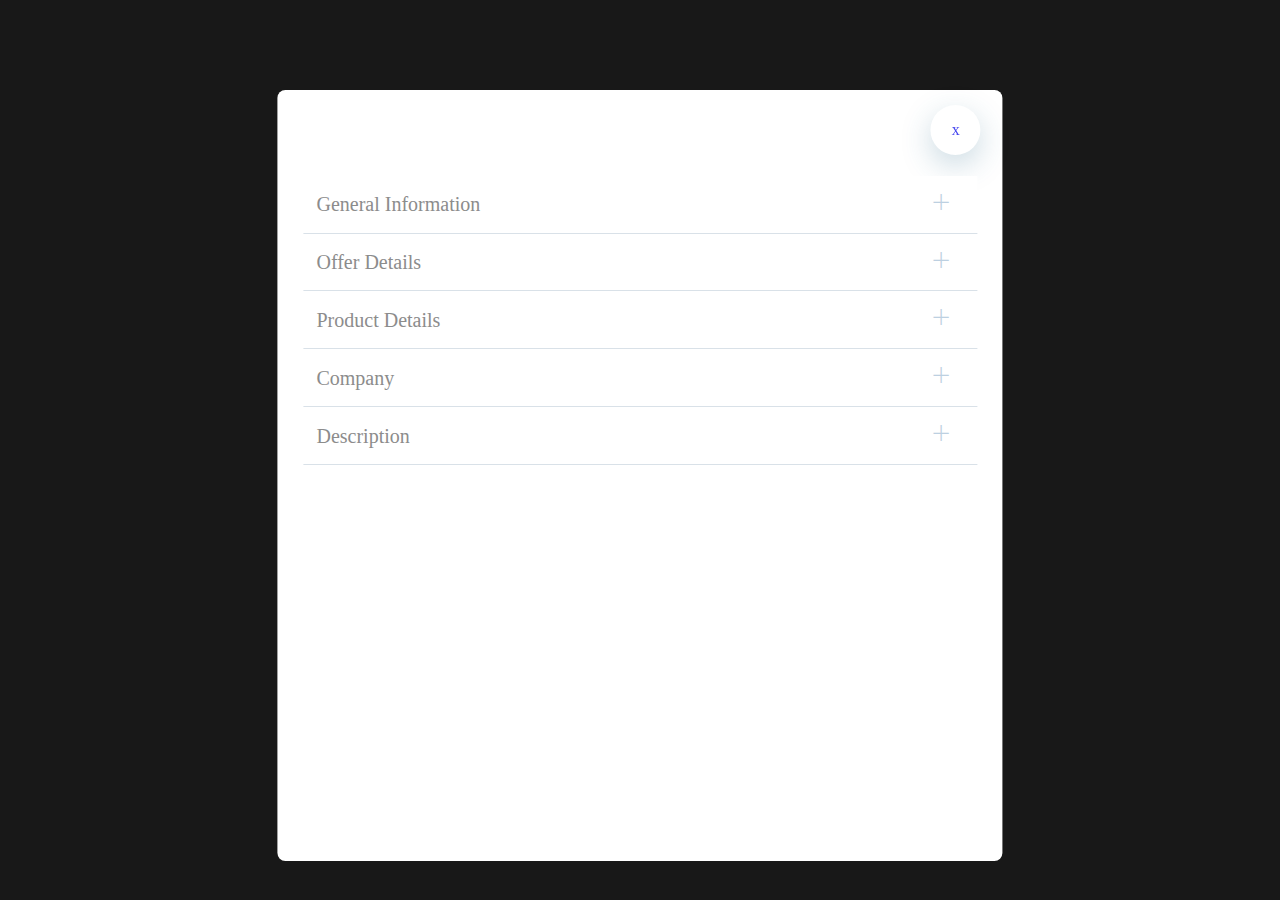
<file: offer.html>
<head>
    <link rel="stylesheet" href="./css/fonts.css">
    <link rel="stylesheet" href="./css/style.css">
    <link rel="stylesheet" href="./css/main.css">
    <link rel="stylesheet" href="./css/global.css">
    <link rel="stylesheet" href="./css/search.css">
    <link rel="stylesheet" href="./css/description.css">
    <link rel="stylesheet" href="css/slick.css">
    <link rel="stylesheet" href="css/slick-theme.css">
    <link rel="stylesheet" href="css/offer.css">

    <script src="https://ajax.googleapis.com/ajax/libs/jquery/3.2.0/jquery.min.js"></script>

</head>

<body>

    <div class="offer-overlay">
    </div>

    <div class="offer-container">
        <div class="close-btn">x</div>


        <div class="grid-cont">
            <div class="grid-box anim-3">
                <div class="box-head">General Information</div>
                <div class="box-text">
                
                    <div class="add-photos added-photo"></div>
                    <div class="add-photos">
                        <div class="add-photos-text">
                        +<br>
                        Add Photos
                        </div>

                    </div>
                    
                    
                </div>
            </div>

            <div class="grid-box anim-4">
                <div class="box-head">Offer Details</div>
                <div class="box-text">
                    <input class="offer-input" type="text" placeholder="Packgagin" />
                    <input class="offer-input" type="text" placeholder="20 ft Container" />
                    <input class="offer-input" type="text" placeholder="40 ft Container" />
                    <input class="offer-input" type="text" placeholder="Payment Terms" />
                    <input class="offer-input" type="text" placeholder="Shipped from the Country" />
                    <input class="offer-input" type="text" placeholder="Waranties" />
                    <input class="offer-input" type="text" placeholder="Delivery Time" />
                    <input class="offer-input" type="text" placeholder="Delivery Terms" />

                </div>
            </div>

            <div class="grid-box anim-5">
                <div class="box-head">Product Details</div>
                <div class="box-text">
                    <input class="offer-input" type="text" placeholder="Name of Brand" />
                    <input class="offer-input" type="text" placeholder="Made in Country" />
                    <input class="offer-input" type="text" placeholder="Size" />
                    <input class="offer-input" type="text" placeholder="Dimensions" />
                    <input class="offer-input" type="text" placeholder="Weight" />
                    <input class="offer-input" type="text" placeholder="Waranties" />
                    <input class="offer-input" type="text" placeholder="Model Number" />
                </div>
            </div>

            <div class="grid-box anim-6">
                <div class="box-head">Company</div>
                <div class="box-text">
                    <input class="offer-input" type="text" placeholder="Company Name" />
                    <input class="offer-input" type="text" placeholder="Company Webpage" />
                    <input class="offer-input" type="text" placeholder="Company Recognation" />
                    <input class="offer-input" type="text" placeholder="Company Membership" />
                    <input class="offer-input" type="text" placeholder="Number of Employees" />
                    <input class="offer-input" type="text" placeholder="Capacity of Company" />
                </div>
            </div>

            <div class="grid-box anim-7">
                <div class="box-head">Description</div>
                <div class="box-text">
                        <input class="offer-big-input" type="text" placeholder="write your description" />
                </div>
            </div>
        </div>


    </div>


    <script>
        $('.box-head').on('click', function () {
            var ss = $(this).parent();
            if (ss.hasClass('active-box')) {
                ss.find('.box-text').slideToggle('fast').parent().removeClass('active-box');
            }
            else {

                $('.grid-cont').find('.active-box').find('.box-text').slideToggle('fast').parent().removeClass('active-box');
                ss.find('.box-text').slideToggle('fast').parent().addClass('active-box');
            }
        });
    </script>

</body>
</file>
<file: css/fonts.css>
@font-face {
    font-family: 'montserrat-extra-light';
    src: url('../fonts/montserrat-extralight/Montserrat-ExtraLight.ttf'); /* IE9 Compat Modes */
    src: url('../fonts/montserrat-extralight/Montserrat-ExtraLight.eot?#iefix') format('embedded-opentype'), /* IE6-IE8 */
    url('../fonts/montserrat-extralight/Montserrat-ExtraLight.woff') format('woff'), /* Pretty Modern Browsers */
    url('../fonts/montserrat-extralight/Montserrat-ExtraLight.ttf')  format('truetype'), /* Safari, Android, iOS */
    url('../fonts/montserrat-extralight/Montserrat-ExtraLight.svg#svgFontName') format('svg'); /* Legacy iOS */
}


@font-face {
    font-family: 'montserrat-semi-bold';
    src: url('../fonts/montserrat-semibold/Montserrat-SemiBold.ttf'); /* IE9 Compat Modes */
    src: url('../fonts/montserrat-semibold/Montserrat-SemiBold.eot?#iefix') format('embedded-opentype'), /* IE6-IE8 */
    url('../fonts/montserrat-semibold/Montserrat-SemiBold.woff') format('woff'), /* Pretty Modern Browsers */
    url('../fonts/montserrat-semibold/Montserrat-SemiBold.ttf')  format('truetype'), /* Safari, Android, iOS */
    url('../fonts/montserrat-semibold/Montserrat-SemiBold.svg#svgFontName') format('svg'); /* Legacy iOS */
}






.montserrat-extra-light{
    font-family: montserrat-extra-light, serif;
    -webkit-font-smoothing: antialiased;
}

.montserrat-semi-bold{
    font-family: montserrat-semi-bold, serif;
    -webkit-font-smoothing: antialiased;
}
</file>
<file: css/style.css>
.header-container {
    height: 80vh;
    position: relative;
    width: 100%;
    top: 0;
}

.person-list-middle {
    position: relative;
    width: 100%;
    top: 0;
    max-width: 100%;
    margin: 0 auto;
}

.header {
<<<<<<< HEAD
    width: 80%;
    padding: 0 10%;
=======
    width: 100%;
    /* padding: 0 10%; */
>>>>>>> 746712ec2a671ca925fca40f99763d508320420c
    position: absolute;
    z-index: 15;
    height: 100px;
    line-height: 100px;
    /* max-width: 100%; */
    left: 50%;
    transform: translateX(-50%);
}

.header-left-wrap {
    display: inline-block;
}

.header-right-wrap {
    display: inline-block;
}

.header-container-text {
    width: 518px;
    margin: 0 auto;
    position: relative;
    top: 31%;
    text-align: center;
    line-height: 65px;
    text-transform: uppercase;
    font-size: 6vh;
}

.header-container-search {
    width: calc(53% - 40px);
    display: inline-block;
    height: 80px;
    line-height: 80px;
    border-radius: 50px;
    padding-left: 40px;
    left: 50%;
    transform: translateX(-50%);
    position: relative;
    top: 30vh;
}



.header-explore-more span {
    display: block;
    line-height: 20px;
}

.header-explore-more {
    display: inline-block;
    margin-left: 40px;
    border-left: 1px solid white;
    padding-left: 20px;
    position: relative;
    top: 10px;
}

.explore-more-arrow {
    display: inline-block;
    margin-left: 20px;
}

.header-right-wrap {
    position: absolute;
    right: 10%;
    top: 50%;
    transform: translateY(-50%);
    text-transform: uppercase;
    width: 690px;
}

.header-sign-in {
    display: inline-block;
    border: 1px solid white;
    border-radius: 50px;
    padding: 0 17%;
    height: 50px;
    line-height: 50px;
    text-align: center;
}

.header-right-wrap span {
    margin-right: 4%;
}

.header-categories{
    text-transform: uppercase;
}

.search-container-btn {
    display: inline-block;
    position: absolute;
    right: 5%;
    top: 50%;
    transform: translateY(-50%);
    padding: 8px 50px;
    border-radius: 50px;
    text-transform: uppercase;
}

.search-container-btn:after{
    content: '';
    position: absolute;
    height: 110%;
    width: 1px;
    background-color: #ebebeb;
    right: 140%;
    top: 0;
}

.person-list-middle-wrap {
    position: relative;
    width: 79.9%;
    max-width: 100%;
    margin: 0 auto;
    border-radius: 5px;
    top: -40px;
}

.daily-offer {
    display: inline-block;
    position: relative;
}

.daily-offer-text {
    width: 54%;
    margin-left: 5%;
    overflow: hidden;
    display: -webkit-inline-box;
    -webkit-line-clamp: 2;
    -webkit-box-orient: vertical;
}

.daily-offer-price {
    display: inline-block;
    position: relative;
    margin-left: 28.5%;
    top: -25px;
}

.daily-offers {
    height: 29vh;
    min-height: 240px;
    padding: 0 5%;
    border-radius: 5px;
    -webkit-box-shadow: 0px 0px 11px 2px rgba(0,0,0,0.1);
    -moz-box-shadow: 0px 0px 11px 2px rgba(0,0,0,0.1);
    box-shadow: 0px 0px 11px 2px rgba(0,0,0,0.1);
}


.daily-offers-title {
    padding: 30px 50px;
}

.daily-offer img {
    display: inline-block !important;
    border: 1px solid #f5f5f5;
    border-radius: 5px;
    padding: 10px;
}


.slick-dots {
    top: -60px !important;
    text-align: right !important;
    bottom: auto !important;
}

.daily-offer:after{
    content: '';
    position: absolute;
    height: 100%;
    width: 1px;
    background-color: #ebebeb;
    right: 12%;
    top: -10%;
    overflow: visible;
    z-index: 15;
}

.special-offers {
    margin-top: 100px;
    position: relative;
}


.special-offers-title {
    text-align: center;
    margin-bottom: 20px;
}

.orange-line {
    width: 4%;
    height: 3px;
    border: none;
    top: -10px;
    position: relative;
    text-align: center;
    left: -10px;
}

.grey-line{
    background-color: #e1e1e1;
    border: none;
    height: 1px;
}


.special-offer {
    width: calc(32% - 70px);
    display: inline-block;
    /* height: calc(58vh - 70px); */
    padding: 35px;
    border-radius: 5px;
    margin-right: 20px;
}

.special-offer-time-left {
    margin-bottom: 10px;
}

.author-profile-icon {
    width: 60px;
    height: 60px;
    border-radius: 50px;
    display: inline-block !important;
}


.author-name-position {
    display: inline-block;
    position: relative;
    top: 15px;
    margin-left: 15px;
    overflow: hidden;
    /* display: -webkit-box; */
    -webkit-line-clamp: 1;
    -webkit-box-orient: vertical;
    width: 60%;
}

span.full-name {
    display: block;
}

span.working-position {
    display: block;
    overflow: hidden;
    display: -webkit-box;
    -webkit-line-clamp: 1;
    -webkit-box-orient: vertical;
}

img.more-btn {
    position: absolute;
    right: 0;
    top: 50%;
    transform: translateY(-50%);
}

.special-offer-author {
    position: relative;
}

.special-offer-tags {
    margin-top: 18px;
}

.special-offer-tags span {
    padding: 5px 10px;
    border-radius: 50px;
    text-align: center;
}

.offer-img {
    width: 130px;
    height: 10vh !important;
    background-repeat: no-repeat;
    background-position: center center;
    border-radius: 10px;
    /* background-size: cover; */
    margin-right: 5px;
}

.special-offer-images {
    margin-top: 30px;
}

.special-offer-text {
    margin-top: 20px;
}

.special-offer-images .slick-dots {
    bottom: -40px !important;
    top: auto !important;
    text-align: left !important;
}


.special-offer-images .slick-dots li {
    margin: 0 0 !important;
}

.special-offer-mini-info div {
    display: inline-block;
    position: relative;
}

.special-offer-mini-info div span {
    display: block;
}

.special-offer-mini-info {
    position: relative;
    margin-top: 20px;
    display: flex;
    justify-content: space-between;
}

.special-offer-line {
    border: none;
    background: grey;
    height: 1px;
    margin-top: 58px;
}


.special-offer-list > .slick-dots {
    top: auto !important;
    bottom: -90px !important;
    text-align: center !important;
    background-color: white;
    border-radius: 5px;
    height: 60px;
    line-height: 60px;
}

.technology {
    margin-top: 150px;
}

.technology-title {
    text-align: center;
    margin-bottom: 20px;
}

.technology-item {
    width: calc(24%);
    display: inline-block;
    /*padding: 30px;*/
    border-radius: 10px;
    margin-right: 1%;
}

.technology-item .special-offer-author {
    top: 48%;
    position: relative;
    width: 85%;
    margin: 0 auto;
}

.technology-offer-text {
    /* margin-top: 20px; */
}

.technology-offer-top {
    height: 24vh;
    border-radius: 10px 10px 0 0;
}

.technology-offer-info {
    padding: 30px;
    border-radius: 0 0 10px 10px;
}

.technology-item .special-offer-line {
    margin-top: 20px;
}


.technology-offer-mini-info div {
    display: inline-block;
}

.technology-offer-mini-info span {
    display: block;
}

.technology-offer-mini-info {
    display: flex;
    justify-content: space-between;
}

.bottom-technology div {
    /* margin-bottom: 10px; */
    margin-top: 10px;
}


.special-offer-line{
    background-color: #eaeaea;
}


.technology-item:last-child {
    margin-right: 0;
}

.architecture {
    margin-top: 80px;
}

.load-more {
    margin-top: 70px;
    margin-bottom: 100px;
    border: 1px solid;
    display: inline-block;
    padding: 10px 70px;
    border-radius: 50px;
    position: relative;
    left: 50%;
    transform: translateX(-50%);
}

.footer-menu {
    width: 30%;
    display: flex;
    justify-content: space-between;
    position: absolute;
    line-height: 120px;
}

.footer-top {
    height: 120px;
    /* border-bottom: 1px solid #ebebeb; */
    max-width: 100%;
    width: 1530px;
    margin: 0 auto;
    /* padding: 0 10%; */
    position: relative;
}

.footer {width: 100%;position: relative;}

.footer-bottom {
    position: relative;
    /* padding: 0 10%; */
    height: 90px;
    line-height: 90px;
    width: 1530px;
    margin: 0 auto;
}

.all-rights-reserved {
    display: inline-block;
    position: absolute;
    right: 0;
}

.footer-contact {
    position: absolute;
    right: 0;
    display: flex;
    justify-content: space-between;
    width: 35%;
    /* line-height: 120px; */
    top: 50%;
    transform: translateY(-50%);
}

.join-us-btn {
    /* line-height: 20px; */
    padding: 10px 20px;
    border-radius: 3px;
}

.footer-contact span {
    position: relative;
}

.type-your-email {
    position: relative;
}

.sign-in-register .header-sign-in {
    border: 1px solid #4545ef;
}

.login-register-middle {
    position: relative;
    top: 150px;
    width: 1530px;
    max-width: 100%;
    margin: 0 auto;
    margin-bottom: 200px;
}

.login-register-left {
    width: 24%;
    left: 10%;
    position: relative;
    display: inline-block;
    height: 490px;
    padding: 10vh 8%;
    border-radius: 5px;
    -webkit-box-shadow: 0px 0px 11px 2px rgba(0,0,0,0.1);
    -moz-box-shadow: 0px 0px 11px 2px rgba(0,0,0,0.1);
    box-shadow: 0px 0px 11px 2px rgba(0,0,0,0.1);
    z-index: 15;
}


.input {
    width: 94%;
    position: relative;
    /* top: 0; */
    border: 1px solid #eef0f7;
    resize: none;
    height: 45px;
    line-height: 45px !important;
    padding: 0 0 0 22px;
    z-index: 8;
    border-radius: 4px;
    margin-top: 10px;
    /* width: 230px; */
}

a.login {
    display: block;
    padding: 10px 0;
    border-radius: 50px;
    text-align: center;
    text-decoration: none;
    margin-top: 20px;
    width: 100%;
}

.forgot-password {
    text-align: center;
    margin-top: 20px;
}

.between-line {
    width: 100%;
    border-bottom: 1px solid;
    text-align: center;
    position: relative;
    margin-top: 30px;
}

.sign-in-socials {
    position: relative;
    margin-top: 40px;
}

.login-with-fb {
    padding: 11px 20px;
    border-radius: 50px;
}

.login-with-gmail {
    padding: 10px 20px;
    border-radius: 50px;
    border: 1px solid grey;
    margin-top: 20px;
}

.login-with-fb span {
    margin-left: 51px;
}

.login-with-gmail span {
    margin-left: 30px;
}


.sign-in-register .header {
    width: 100%;
}

.sign-in-register .header-left-wrap {
    margin-left: 10%;
}

.sign-in-register .header-right-wrap {
    margin-right: 10%;
    width: 36%;
}

.between-line span {
    border: 1px solid #b2b2b2;
    border-radius: 50px;
    padding: 1px 2px;
    text-align: center;
    background-color: white;
    top: 0;
    position: absolute;
    transform: translate(-50%, -50%);
}

.login-register-right {
    position: absolute;
    right: 10%;
    top: 50%;
    transform: translateY(-50%);
    width: 24%;
    height: 290px;
    padding:  10vh 8%;
    border-radius: 5px;
    text-align: center;
}

.login-title-1 {
    margin-bottom: 20px;
}

.login-title-2 {
    margin-bottom: 20px;
}

.login-title-3 {
    margin-bottom: 20px;
}

.create-account-btn {
    margin-top: 3vh;
    border: 1px solid;
    border-radius: 50px;
    padding: 10px 95px;
    display: inline-block;
}

.sign-in-form{
    margin-top: 2vh;
}


.password-recovery .login-register-left{
    height: 290px;
    padding: 20vh 8%;
}


.password-recovered-text span:first-child {
    display: block;
}

.password-recovered-text {
    text-align: center;
    margin-top: 40px;
}

.password-recovered-img {
    position: relative;
    left: 50%;
    transform: translateX(-50%);
}

input:focus {
    border: 1px solid #4373ff;
    color: #4373ff;
}

input:invalid:not(:focus):not(:placeholder-shown){
    border: 1px solid #fe3d33;
    color: #fe3d33;
}


.register-page .login-register-left {
    position: relative;
    left: 90%;
    transform: translateX(-200%);
}

.register-page .login-register-right {
    position: relative;
    left: 11%;
    right: auto;
    transform: translateY(-15%);
    display: inline-block;
}

.register-page .login {
    border-radius: 5px;
    padding: 13px 0;
    margin-top: 20px;
}

.accept-terms{
    width: calc(63% + 22px);
    position: relative;
    left: 0;
    display: inline-block;
    margin-top: 12px;
}


label {
    display: inline-block;
    vertical-align: middle;
}


input#accept-terms-checkbox {
    width: 15px;
    height: 15px;
}


.chat-middle {
    width: 1530px;
    max-width: 100%;
    position: relative;
    margin: 0 auto;
    top: 120px;
    margin-bottom: 150px;
}

.chat-middle-left {
    width: calc(23% - 100px);
    padding: 50px;
    display: inline-block;
    position: absolute;
    border-radius: 10px;
    overflow: hidden;
}


.chat-person-settings {
    margin-top: 40px;
}

.chat-person-setting {
    margin-top: 10px;
    position: relative;
}

.chat-person-setting span {
    margin-left: 20px;
}

.unread-messages {
    display: inline-block;
    position: absolute;
    right: 0;
    border-radius: 50px;
    padding: 1px 5px;
}

.chat-person-other-stuff {
    margin-top: 40px;
}

.other-stuff {
    margin-top: 20px;
    position: relative;
}

.other-stuff img {
    position: absolute;
    right: 0;
}

.chat-middle-right {
    width: 75%;
    position: relative;
    top: 0;
    left: 100%;
    transform: translateX(-100%);
    display: inline-block;
    border-radius: 10px;
}

.chat-person-detailed-info {
    width: calc(42% - 100px);
    display: inline-block;
    padding: 50px;
    position: relative;
    -webkit-box-shadow: 0px 0px 11px 2px rgba(0,0,0,0.1);
    -moz-box-shadow: 0px 0px 11px 2px rgba(0,0,0,0.1);
    box-shadow: 0px 0px 11px 2px rgba(0,0,0,0.1);
    border-radius: 10px 0 0 10px;
}

.chat-middle .special-offer-mini-info {
    display: block;
    justify-content: initial;
}


.chat-middle .special-offer-mini-info div {
    display: block;
    position: relative;
    margin-bottom: 20px;
}

.person-chat {
    width: calc(57% - 100px);
    position: absolute;
    right: 0;
    top: 0;
    padding: 50px;
}

.chat-message {
    margin-top: 15px;
}

.one-message {
    margin-bottom: 35px;
}


.type-message {
    width: calc(57% - 32px);
    position: absolute;
    right: 0;
    bottom: 0;
    padding: 20px;
    -webkit-box-shadow: 0px 0px 11px 2px rgba(0,0,0,0.1);
    -moz-box-shadow: 0px 0px 11px 2px rgba(0,0,0,0.1);
    box-shadow: 0px 0px 11px 2px rgba(0,0,0,0.1);
    border-radius: 0 0 10px 0;
}

.message-and-other-stuff div {
    display: inline-block;
}

.message-and-other-stuff {
    display: inline-block;
    position: absolute;
    right: 0;
    top: 50%;
    transform: translateY(-50%);
}

.type-message-top {
    position: relative;
}


.type-message-bottom input {
    border: none;
    width: 72%;
    margin-right: 30px;
}

.type-message-bottom {
    border-top: 1px solid #eef0f7;
    margin-top: 10px;
    padding-top: 15px;
}

.type-message-bottom img {
    position: relative;
    margin-right: 13px;
}

.chat-person-timeline {
    position: absolute;
    top: 0;
    width: 100%;
    height: 70px;
    line-height: 70px;
    display: flex;
    justify-content: space-around;
    -webkit-border-radius: 10px;
    -moz-border-radius: 10px;
    border-radius: 10px;
}


.chat-person-messages-right {
    margin-top: 90px;
    position: relative;
}
<<<<<<< HEAD


.chat-person-timeline .active {
    color: #4545ef;
    border-bottom: 2px solid;
    font-family: montserrat-semi-bold, serif;
}

.chat-drop-down {
    position: relative;
    width: 100%;
}

.chat-drop-down select#option {
    width: 100%;
    height: 40px;
    line-height: 40px;
    margin-top: 40px;
    margin-bottom: 40px;
}


.chat-conversation-list .special-offer-author {
    margin: 10px 0;
}


.chat-conversation-list {
    height: 48vh;
    position: relative;
    overflow: scroll;
    padding-right: 15px;
}

=======
>>>>>>> 746712ec2a671ca925fca40f99763d508320420c

.chat-person-setting.active span {
    color: #4545ef;
    font-family: montserrat-semi-bold, serif;
}

.chat-person-timeline .active {
    color: #4545ef;
    border-bottom: 2px solid;
    font-family: montserrat-semi-bold, serif;
}

<<<<<<< HEAD
=======
.chat-drop-down {
    position: relative;
    width: 100%;
}

.chat-drop-down select#option {
    width: 100%;
    height: 40px;
    line-height: 40px;
    margin-top: 40px;
    margin-bottom: 40px;
}


.chat-conversation-list .special-offer-author {
    margin: 10px 0;
}


.chat-conversation-list {
    height: 48vh;
    position: relative;
    overflow: scroll;
    padding-right: 15px;
}


.chat-person-setting.active span {
    color: #4545ef;
    font-family: montserrat-semi-bold, serif;
}


>>>>>>> 746712ec2a671ca925fca40f99763d508320420c
.chat-person-setting.active:after {
    /* border-left: 2px solid; */
    position: absolute;
    content: '';
    height: 150%;
    background-color: blue;
    width: 4px;
    left: -50px;
    top: 50%;
    transform: translateY(-50%);
}
<<<<<<< HEAD
=======

.header-wrap {
    max-width: 1530px;
    margin: 0 auto;
}

.footer:after {
    position: absolute;
    content: '';
    background-color: #ebebeb;
    height: 1px;
    width: 100%;
    top: 120px;
}
>>>>>>> 746712ec2a671ca925fca40f99763d508320420c


.person-page-wrap {
    width: 1530px;
    max-width: 100%;
    margin: 0 auto;
    position: relative;
    top: 130px;
    margin-bottom: 200px;
}

.person-page-left {
    width: calc(23% - 100px);
    padding: 50px;
    display: inline-block;
    border-radius: 10px;
    position: absolute;
}

.essential {
    position: relative;
    margin: 20px 0;
}

.business-numbers {
    display: inline-block;
    position: absolute;
    right: 0;
    padding: 1px 8px;
    border-radius: 15px;
    border: 1px solid;
}

.essentials-list {
    margin-top: 40px;
}

.offers-list {
    margin-top: 40px;
}

.needs-list {
    margin-top: 40px;
}


.person-page-middle {
    width: 49%;
    display: inline-block;
    position: relative;
    margin-left: 25%;
    margin-right: 2%;
}

.i-offer-plus img {
    width: 16px;
    line-height: 50px;
}

.i-offer-plus {
    display: inline-block;
    height: 50px;
    width: 50px;
    border-radius: 50px;
    text-align: center;
    line-height: 50px;
    position: relative;
    top: 50%;
    transform: translateY(-50%);
    -webkit-box-shadow: 0px 0px 24px 10px rgba(0,0,0,0.1);
    -moz-box-shadow: 0px 0px 24px 10px rgba(0,0,0,0.1);
    box-shadow: 0px 0px 24px 10px rgba(0,0,0,0.1);
    cursor: pointer;
}

.person-page-i-offer {
    height: 100px;
    line-height: 100px;
    display: flex;
    justify-content: space-between;
    border-radius: 10px;
    padding: 0 10%;
}

.person-page-i-offer span {
    position: relative;
    top: 50%;
    line-height: 100px;
    transform: translateY(-50%);
}

.special-offer-time-left img {
    display: inline-block !important;
}

.person-list-friend {
    position: relative;
}

.person-list-friend .special-offer {
    width: calc(100% - 200px);
    margin-top: 30px;
    padding: 35px 100px;
    border-radius: 10px;
}

.person-list-friend .offer-img {
    background-size: contain;
    background-position: left center;
}

.person-page-sponsored-ads {
    height: 130px;
    line-height: 130px;
    position: relative;
}

.person-page-sponsored-ads span:last-child {
    padding: 2px 15px;
    border-radius: 50px;
    position: absolute;
    right: 0;
    top: 50%;
    transform: translateY(-50%);
}

.person-list-friend .special-offer-time-left {
    display: inline-block;
    /*margin-bottom: 30px;*/
    position: absolute;
    right: 20px;
    top: 50%;
    transform: translateY(-50%);
}



.person-page-sponsored-profiles {
    position: relative;
    display: flex;
    justify-content: space-between;
}

.person-page-sponsored-profiles .technology-item {
    width: 48%;
}

.person-page-right {
    position: absolute;
    display: inline-block;
    width: 23%;
}

.person-page-popular {
    height: 50px;
    line-height: 50px;
}

.person-page-right-info {
    position: relative;
}

.person-page-right-info .technology-item {
    width: 100%;
}

.person-page-suggested-people {
    padding: 40px;
    position: relative;
    margin-top: 30px;
    border-radius: 10px;
}


.person-page-suggested-people svg.more-btn {
    width: 17px;
    border: 1px solid #cdcfd1;
    border-radius: 50px;
    padding: 2px;
    cursor: pointer;
}


.suggested-people-title img.more-btn {
    border: none;
    width: 4px;
    top: 40px;
    right: 40px;
    transform: translateY(0);
}

.person-page-suggested-people .special-offer-author {
    margin-top: 20px;
}

.person-page-suggested-people line {
    stroke: #cdcfd1 !important;
}



.person-page-middle .chat-person-timeline {
    position: relative;
    margin-bottom: 30px;
}

.company-page-cover-photo {
    width: 100%;
    height: 200px;
    background-position: center 20%;
    background-size: cover;
    background-repeat: no-repeat;
    border-radius: 10px 10px 0 0;
}

.company-page-middle .chat-person-timeline {
    border-radius: 0 0 10px 10px;
    margin-bottom: 5px;
}

.company-page-follow {
    height: 100px;
    display: flex;
    justify-content: space-between;
}

.company-page-follow span {
    position: relative;
    display: inline-block;
    height: 30px;
    line-height: 30px;
    border: 1px solid;
    padding: 1px 25px;
    border-radius: 50px;
    top: 50%;
    transform: translateY(-50%);
}

.company-followers {
    display: flex;
    flex-direction: column;
    justify-content: center;
}

.company-followers-offers {
    position: relative;
    height: 100px;
    /* line-height: 100px; */
    border-top: 1px solid #ebebeb;
    border-bottom: 1px solid #ebebeb;
    width: calc(100% + 100px);
    left: -50px;
    display: flex;
    justify-content: space-around;
}

.company-followers-offers:after {
    content: '';
    position: absolute;
    height: 100%;
    top: 0;
    left: 50%;
    width: 1px;
    background-color: #ebebeb;
}

.company-followers span {
    display: inline-block;
    width: 100%;
}

.company-photos-wrap {
    display: flex;
    justify-content: space-between;
}

.company-photo img {
    width: 90%;
    border-radius: 10px;
    margin-top: 15px;
}

.company-photos {
    margin-top: 40px;
}


/*New Page Followers*/


.filters img {
    width: 18px;
    transform: rotate(90deg);
    margin-right: 10px;
}

.filters {
    display: inline-block;
}

.person-followers-filter {
    height: 70px;
    display: flex;
    justify-content: space-between;
    align-items: center;
    padding: 0 30px;
    box-sizing: border-box;
    border-radius: 10px;
    margin-top: 30px;
}

.person-followers-title {
    line-height: 40px;
}


.person-follower-partner {
    display: inline-block;
    border-radius: 10px;
    margin-bottom: 30px;
    padding: 15px;
    position: relative;
    width: calc(30% - 30px);
    text-align: center;
}

.person-followers-tab {
    display: flex;
    flex-wrap: wrap;
    justify-content: space-between;
    margin-top: 30px;
}

.partner-cover {
    height: 90px;
    width: calc(100% + 30px);
    position: relative;
    left: -15px;
    top: -15px;
    border-radius: 10px 10px 0 0;
}

.view-profile {
    display: inline-block;
    margin: 20px 0 10px;
    padding: 7px 20px;
    border-radius: 50px;
}



.person-follower-partner img {
    width: 55px;
    border-radius: 50px;
    position: absolute;
    top: 90px;
    transform: translate(-50%, -50%);
    left: 50%;
}

.person-follower-partner .author-name-position {
    margin: 15px 0;
    width: 100%;
}




/*New Page Followers*/
</file>
<file: css/main.css>
@font-face {
  font-family: 'mSemiBold';
  src: url('./fonts/mBold/fMontserrat-SemiBold.eot') format('embedded-opentype');
  font-weight: normal;
  font-style: normal;
}


@font-face {
  font-family: 'mLight';
  src: url('./fonts/mLight/Montserrat-Light.eot') format('embedded-opentype');
  font-weight: normal;
  font-style: normal;
}

body{
    background-color: #f0f5f6;
}

.main-container{
    position: absolute;
    width: 100%;
    top: 0;
    left: 0;
    background-image: url("./background.jpg");
    height: 83.3vh;
}

.main-grid{
    width: 1531px;
    position: relative;
    margin-left: auto;
    margin-right: auto;
}

.main-head-container{
    width: 100%;
    height: 75vh;  
    position: relative;
}

.main-header-up{
    position: relative;
    width: 100%;
    height: 53px;
    top: 0;
    left: 0;
}

.head-logo-text{
  font-size: 16px;
  font-family: "mSemiBold";
  color: rgb(255, 255, 255);
}

.header-right-menu{
    position: relative;
    float: right;
    width: 42.3%;
    display: flex;
    justify-content: space-between;
}

.head-menu-items{
    width: 61.4%;
    display: table;
    margin-top: 18px;
}

.head-menu-item{
    font-size: 16px;
    font-family:"mSemiBold";
    color: rgb(255, 255, 255);
    display: table-cell;
    cursor: pointer;
}

.head-sign-in{
    width: 36%;
    height: 100%;
    border-width: 1px;
    border-color:#717473;
    border-style: solid;
    border-radius: 30px;
    outline: none;
    background: none;
    font-size: 12px;
    font-family: "mSemiBold";
    color: rgb(255, 255, 255);
    cursor: pointer;
}

.header-main-text{
    font-size: 6vh;
    font-family: "mSemiBold";
    color: rgb(255, 255, 255);
    width: 426px;
    left: 50%;
    position: relative;
    top: 21%;
    transform: translateX(-50%);
    text-align: center;
}

.header-search{
    width: 66%;
    height: 84px;
    background-color: white;
    border-radius: 50px;
    position: absolute;
    bottom: 17%;
    left: 50%;
    transform: translateX(-50%);
    background-image: url(./imgs/searchLogo.png);
    background-repeat: no-repeat;
    background-position-y: center;
    background-position-x: 34px;
}

.header-search-input{
     width: 57%;
    height: 91%;
    left: 15%;
    position: relative;
    outline: none;
    border: none;
    border-right: 1px solid #d9dadb;
    top: 50%;
    transform: translateY(-50%);
    font-size: 14px;
    font-family: "montserrat-extra-light";
    color: rgb(178, 178, 178);
}

.search-inline-btn{
    background-color: rgb(69, 69, 239);
    border-radius: 30px;
    position: absolute;
    right: 2%;
    top: 50%;
    transform: translateY(-50%);
    display: flex;
    justify-content: center;
    align-items: center;
    width: 18%;
    height: 61%;
    font-size: 14px;
    font-family: "montserrat-semi-bold";
    color: rgb(255, 255, 255);
    cursor: pointer;
}

.header-slider{
    width: 100%;
    height: 30vh;
    position: absolute;
    bottom: 0;
    background-color: white;
    transform: translateY(100%);
}
</file>
<file: css/global.css>
html, body{
    margin: 0;
    padding: 0;
    font: 71%/1.5 bpg-arial, bpg-arial;
    width: 100%;
    height: 100%;
    font-size: 15px;
    /*overflow-x: hidden;*/
    position: relative;
    /*transform: translateZ(0);*/
}

.fs-12{
    font-size: 12px;
    line-height: 19px;
}

.fs-14{
    font-size: 14px;
    line-height:22px;
}

.fs-16{
    font-size: 16px;
    line-height: 28.6px;
}

.fs-17{
    font-size: 17px;
    line-height:27.2px;
}

.fs-18 {
    font-size: 18px;
    line-height: 28.2px;
}

.fs-20{
    font-size: 20px;
    line-height:32px;
}

.fs-22{
    font-size: 22px;
    line-height:35px;
}

.fs-24{
    font-size: 24px;
    line-height: 38px;
}

.fs-26{
    font-size: 26px;
    line-height:41px;
}

.fs-30{
    font-size: 30px;
    line-height:48px;
}

.fs-36{
    font-size: 36px;
    line-height:57px;
}

.fs-46{
    font-size: 46px;
    line-height:73px;
}

.fs-60{
    font-size: 60px;
    line-height: 96px;
}




.bg-purple{
    background-color: #7a64ed;
}

.bg-white{
    background-color: white;
}

.bg-black{
    background-color: #515152;
}

.bg-grey{
    background-color: #eaeaed;
}


.bg-light-grey{
    background-color: #fcfcfd;
}


.bg-footer-grey{
    background-color: #f0f0f0;
}



.bg-blue{
    background-color: #4545ef;
}


.bg-white{
    background-color: white;
}

.bg-black{
    background-color: #222222;
}

.bg-grey{
    background-color: #b2b2b2;
}


.bg-bluish-grey{
    background-color: #9ca7a9;
}


.bg-grey-blue{
    background-color: #bec6cf;
}

.bg-light-grey{
    background-color: #f0f5f6;
}


.bg-orange{
    background-color: #f7562b;
}


.bg-green{
    background-color: #77c138;
}


.bg-yellow{
    background-color: #f9d741;
}

.bg-fb-blue{
    background-color: #3b5a99;
}

.bg-light-purple{
    background-color: #e7e7fa;
}





.fc-blue{
    color: #4545ef;
}


.fc-white{
    color: white;
}

.fc-black{
    color: #222222;
}

.fc-grey{
    color: #b2b2b2;
}


.fc-bluish-grey{
    color: #9ca7a9;
}


.fc-light-grey{
    color: #d1d1d1;
}

.fc-green{
    color: #77c138;
}





img{
    vertical-align: middle;
}


input{
    border: none;
    outline: none;
}


.uppercase{
    text-transform: uppercase;
}


*{
    outline: none;
}
</file>
<file: css/search.css>
.page-header{
    height: 185px;
    width: 100%;
    background-color: white;
    box-shadow: 0px 20px 50px 0px rgba(30, 32, 74, 0.1);
    position: fixed;
    z-index: 100;
}


.page-header-head{
    width: 100%;
    height: 60px;
    position: relative;
    border-bottom: 1px solid #d9dadb;
}

.search-page-body{
    width: 100%;
    position: relative;
    margin-top: 50px;
}

.search-page-body-in{
    width: 100%;
    display: flex;
    justify-content: space-between;
}

.search-page-body-left{
    width: 24.2%;
    /*position: fixed;
    top: 23.5%;
    top: 229px;
    left: 10%;*/
    position: relative;
}

.search-page-body-right{
    width: 76.5%;
    /*left: 31%;
    position: absolute;
    top: 30%;
    top: 229px;*/
    position: relative;
}

.search-main-grid{
    width:1500px;
    top: 225px;
    position: absolute;
    display: flex;
    justify-content: space-between;
    left: 50%;
    transform: translateX(-50%);
}

.search-left-part{
    width: 76%;
    /*height: 312px;*/
    display: table;
    padding: 30px;
    background-color: white;
    border-radius: 8px;
    margin-top: 27px;
}

.search-left-part-header{
    width: 100%;
        height: 39px;
    display: flex;
    justify-content: space-between;
}

.search-left-part-body{
    width: 100%;
    height: 90%;
}

.search-left-header-text{
    font-size: 16px;
    font-family:'montserrat-semi-bold';
    color: rgb(34, 34, 34);
}

.search-left-header-logo{
    cursor: pointer;
    height: 10px;
    width: 10px;
     margin-top: 9px;
    background-image: url('../img/minus.png');
    background-position: center;
    background-repeat: no-repeat;
}

.search-left-part-body-cat{
  font-size: 16px;
  font-family: 'montserrat-extra-light';
  color: rgb(67, 82, 93);

  padding-top: 18px;
  cursor: pointer;
}
.no-top{
    margin-top: 0;
}

.search-page-right-head{
    width: 100%;
    height: 78px;
    border-radius: 8px;
    background-color: rgb(255, 255, 255);
    box-shadow: 0px 6px 16px 0px rgba(30, 32, 74, 0.1);
    background-image: url('../img/search.png');
    background-repeat: no-repeat;
    background-position-x: 38px;
    background-position-y: center;
    position: relative;
}

.page-header-head-right{
    position: absolute;
    right: 0;
    width: 312px;
    display: flex;
    justify-content: space-between;
    top: 50%;
    transform: translateY(-50%);
    right: 11%;
}

.page-header-menu-cat{
  font-size: 12px;
  font-family: "montserrat-semi-bold";
  color: rgba(67, 82, 93, 0.702);
  cursor: pointer;
}

.page-header-body-right{
    width: 406px;
    position: absolute;
    right: 0;
    height: 100%;
    display: flex;
    justify-content: space-between;    
}

.not-ico{
    height: 19px;
    top: 50%;
    position: relative;
    transform: translateY(-50%);
    cursor: pointer;
}
.page-header-body-right-left{
    width: 117px;
    display: flex;
    height: 100%;
    justify-content: space-between;
    padding-right: 30px;
    border-right: 1px solid #d9dadb;
}
.page-header-body{
        width: 100%;
    height: 124px;
    position: relative
}

.page-header-personal-info{

}
.page-header-personal-info-image{
    width: 62px;
    height: 62px;
    border-radius: 50%;
    background-color: #d9dadb;
    background-image: url('../img/kaxa.jpg');
    background-size: cover;
    background-position: center;
}

.page-header-body-right-personal{
    display: table;
    width: 203px;
    position: relative;
    top: 50%;
    transform: translateY(-50%);
    padding-right: 27px;
}

.page-header-personal-info{
        display: table-cell;
    vertical-align: middle;
    padding-right: 27px;    
}

.page-header-personal-info-image{
    display: table-cell;
    vertical-align: middle;
}

.page-header-personal-name{
  font-size: 16px;
  font-family: "montserrat-semi-bold";
  color: rgb(34, 34, 34);
}

.page-header-personal-company{
  font-size: 12px;
  font-family: "montserrat-extra-light";
  color: rgb(156, 167, 169);
    padding-top: 3px;
}

.special-offer-search-page{
    width: calc(38% - 70px);
    display: inline-block;
    padding: 35px;
    border-radius: 5px;
}
.page-header-in{
    width:1500px;
    left: 50%;
    position: relative;
    transform: translateX(-50%);
}
.main-logo-text{
  font-size: 18px;
  font-family: "montserrat-semi-bold";
  color: rgb(69, 69, 239);
    top: 50%;
    transform: translateY(-50%);
    position: absolute;
}

.search-page-right-body{
    margin-top: 28px;
}

.search-technology-item{
    width: 32%;
    margin-bottom: 41px;
}
.stars{
    width: 60%;
    display: flex;
    justify-content: space-between;
    padding-top: 21px;

}

.check-box-container{
    width: 100%;
    padding-top: 21px;
}
.check-box{
    width: 20px;
    height: 20px;
    display: inline-block;
}

.check-box-text{
display: inline-block;
    margin-left: 20px;

    font-size: 14px;
    font-family: 'montserrat-extra-light';
    position: relative;
    vertical-align: top;
    margin-top: 4px;
}

@media (max-width :1600px){
    .search-main-grid {
        width: 97%;
    }
    .page-header-in {
        width: 94.6%;
    }
}
</file>
<file: css/description.css>
.real-page-header{
    height: 78px;
    width: 100%;
    background-color: white;
    box-shadow: 0px 20px 50px 0px rgba(30, 32, 74, 0.1);
    position: fixed;
    z-index: 100;
}
.real-page-header-body{
        height: 78px;
}
.real-page-header-personal-info-image{
        width: 50px;
    height: 50px;
    border-radius: 50%;
    background-color: #d9dadb;
    background-image: url(../img/kaxa.jpg);
    background-size: cover;
    background-position: center;
}
.description-fixed{
    width: 32%;
    border-radius: 11px;
    background-color: rgb(255, 255, 255);
    box-shadow: 0px 15px 40px 0px rgba(45, 107, 141, 0.15);
    position: fixed;
    top: 131px;
    left: 57%;
}

.description-main-slider{
    width: 46%;
    top: 131px;
    position: absolute;
    left: 10%;
}

.description-main-slider-img{
    width: 84%;    
  border-radius: 8px;
}

.description-slider-side{
    width: 11.7%;
    position: absolute;
    top: 0;
    right: 2%;
    top: 50%;
    transform: translateY(-50%);
}
.description-slider-item{
    position: relative;
    left: 50%;
    transform: translateX(-50%);
    cursor: pointer;
}

.description-slider-item-img{
    width: 100%;
    margin-top: 20px;
}
.description-slider-item-img-first{
    margin-top: 4.6vh;
}
.description-slider-downArrow{
     margin-top: 4.6vh;
}
.desription-special-offer-search-page{
       width: 345px;
    display: inline-block;
    padding: 6vh;
    border-radius: 5px;
    left: 50%;
    transform: translateX(-50%);
    position: relative;
}

.start-negotation{
  border-radius: 4px;
  background-color: rgb(69, 69, 239);
  width: 77%;
  height:100%;
  font-size: 14px;
  font-family: "montserrat-extra-light";
  display: flex;
  text-align: center;
  justify-content: center;
  align-items: center;
  color: white;
  cursor: pointer;
}

.start-negotation-container{
    width: 100%;
    height: 51px;
    display: flex;
    justify-content: space-between;
    cursor: pointer;
    margin-top: 17px;
}

.negotation-plus{
    width: 16%;
    height: 100%;
    border-width: 1px;
    border-color: rgb(225, 225, 225);
    border-style: solid;
    border-radius: 4px;
    display: flex;
    text-align: center;
    justify-content: center;
    align-items: center;
    font-size: 23px;
    font-family: initial;
    color: rgb(180, 179, 179);
    cursor: pointer;
}

.technology-offer-mini-info-description{
        margin-top: 27px;
}
.description-type-delivery{
    width: 100%;
    height: 156px;
    padding-bottom: 5vh;
    border-bottom: 1px solid #d9dadb;
}
.description-type-delivery-text{
  font-size: 24px;
  font-family: "montserrat-semi-bold";
  color: rgb(0, 0, 0);
}
.description-type-delivery-body{
    margin-top: 26px;
    display: flex;
    justify-content: space-between;   
    width: 100%;

}

.description-type-delivery-part{
    width: 22%;
    background-color: white;
    display: flex;
    justify-content: space-around;
    padding-top: 2.1vh;
    padding-bottom: 2.1vh;
  box-shadow: 0px 15px 40px 0px rgba(45, 107, 141, 0.15);       
}

.description-type-delivery-part-img{
    left: 5%;
    /*top: 50%;
    transform: translateY(-50%);*/
    position: relative;   
       height: 5vh;
        top: 50%;
    transform: translateY(-50%);
 
}
.description-type-delivery-part-text{
  font-size: 16px;
  font-family: "montserrat-extra-light";
  color: rgb(0, 0, 0);
      top: 50%;
    transform: translateY(-50%);
    height: 21px;
    position: relative;
}

.description-body{
    width: 44.5%;
    position: absolute;
    top: 92%;
    left: 10%;
}

.description-offer{
    margin-top: 44px;
}
.description-offer-part-header{
    width: 80%;
    height: 40px;
   border-bottom: 1px solid #d9dadb;
   display: flex;
   justify-content: space-between;
}

.description-details{
  font-size: 18px;
  font-family: "montserrat-semi-bold";
  color: rgb(0, 0, 0);
  cursor: pointer;
}
.description-offer-content{
    margin-top: 20px;
    padding-bottom: 36px;
    width: 81%;
    border-bottom: 1px solid #d9dadb
}

.description-offer-content-item{
    display: flex;
    padding: 14px;
    padding-left: 0;
    justify-content: space-between;
}
.description-offer-left{
  font-size: 16px;
  font-family: "montserrat-extra-light";
  color: rgb(135, 135, 135);
}

.description-offer-right{
  font-size: 16px;
  font-family: "montserrat-extra-light";
  color: rgb(135, 135, 135);
  font-weight: bold;
}

.description-type-offer-delivery-body{
    margin-top: 26px;
}

.category-header{
    width: 100%;
    height: 28px;
    background-color: white;
    top: 78px;
    left: 50%;
    transform: translateX(-50%);
    position: fixed;
    z-index: 99;
}
</file>
<file: css/offer.css>
.offer-overlay{
    background-color: black;
    opacity: 0.902;
    width: 100%;
    height: 100%;
    position: fixed;
    top: 0;
    left: 0;
}

.offer-container{
    border-radius: 8px;
    background-color: rgb(255, 255, 255);
    width: 674px;
    min-height: 80%;
    position: absolute;
    left: 50%;
    transform: translateX(-50%);
    top: 10vh;
    padding: 2%;
}

.close-btn{
    border-radius: 50%;
    background-color: rgb(255, 255, 255);
    box-shadow: 0px 10px 30px 0px rgba(45, 107, 141, 0.25);
    width: 50px;
    height: 50px;
    position: absolute;
    top: 2%;
    right: 3%;
    font-size: 16px;
    font-family: cursive;
    color: #4545ef;
    cursor: pointer;
    display: flex;
    justify-content: center;
    vertical-align: middle;
    align-items: center;
}

.closed-categorie{
    width: 100%;
    height: 60px;
    border: 1px solid grey;
}

#third .grid-cont {
    padding-top: 20px;
}
.grid-box {
    background-color: #fff;
    padding: 2% 2%;
    overflow: hidden;
    border-bottom: .1rem solid #d9e1e8;
    position: relative;
}
.box-head {
    color: #8c8c8c;
    font-style: normal;
    font-size: 20px;
    cursor: pointer;

}
.box-text {
    font-size: 1.4rem;
    font-style: normal;
  font-family: "montserrat-extra-light";
    /*margin-top: 2.5rem;*/
    color: #767676;
    display: none;
    cursor: pointer;
    /*padding-left: 2%;
    border-left: .3rem solid #009bea;*/
}
.box-head:after {
    content: '+';
    color: #bdd0e1;
    font-size: 2.5rem;
    position: absolute;
    right: 4%;
    font-style: normal;
    top: -2px;
  font-family: "montserrat-extra-light";
}

.active-box .box-head {
    color: #4545ef;
}
.offer-input{
    width: 100%;
    height: 40px;
    -webkit-appearance: none;
    font-size: 16px;
    outline: none;
  font-family: "montserrat-extra-light";
    border-bottom: 1px solid black;
    margin-top: 43px;
}

.offer-big-input{
    width: 100%;
    height: 150px;
    -webkit-appearance: none;
    font-size: 16px;
    outline: none;
  font-family: "montserrat-extra-light";
    border: 1px solid black;
    margin-top: 43px;

}

.add-photos{
  border-width: 1px;
  border-color: rgb(215, 215, 215);
  border-style: dashed;
  border-radius: 8px;
}

.add-photos{
    border-width: 1px;
    border-color: rgb(215, 215, 215);
    border-style: dashed;
    border-radius: 8px;
    width: 161px;
    height: 161px;
    display: inline-block;
    cursor: pointer;
    position: relative;
    margin-left: 20px;
    margin-top: 23px;
}

.added-photo{
    background-image: url(../img/kaxa.jpg);
    background-size: cover;
    background-position: center;
    margin-left: 0px;
}

.add-photos-text{
    position: absolute;
    top: 50%;
    left: 50%;
    transform: translate(-50%,-50%);
    text-align: center;
    width: 100%;

}
.grid-cont{
    margin-top: 60px;
}
</file>
